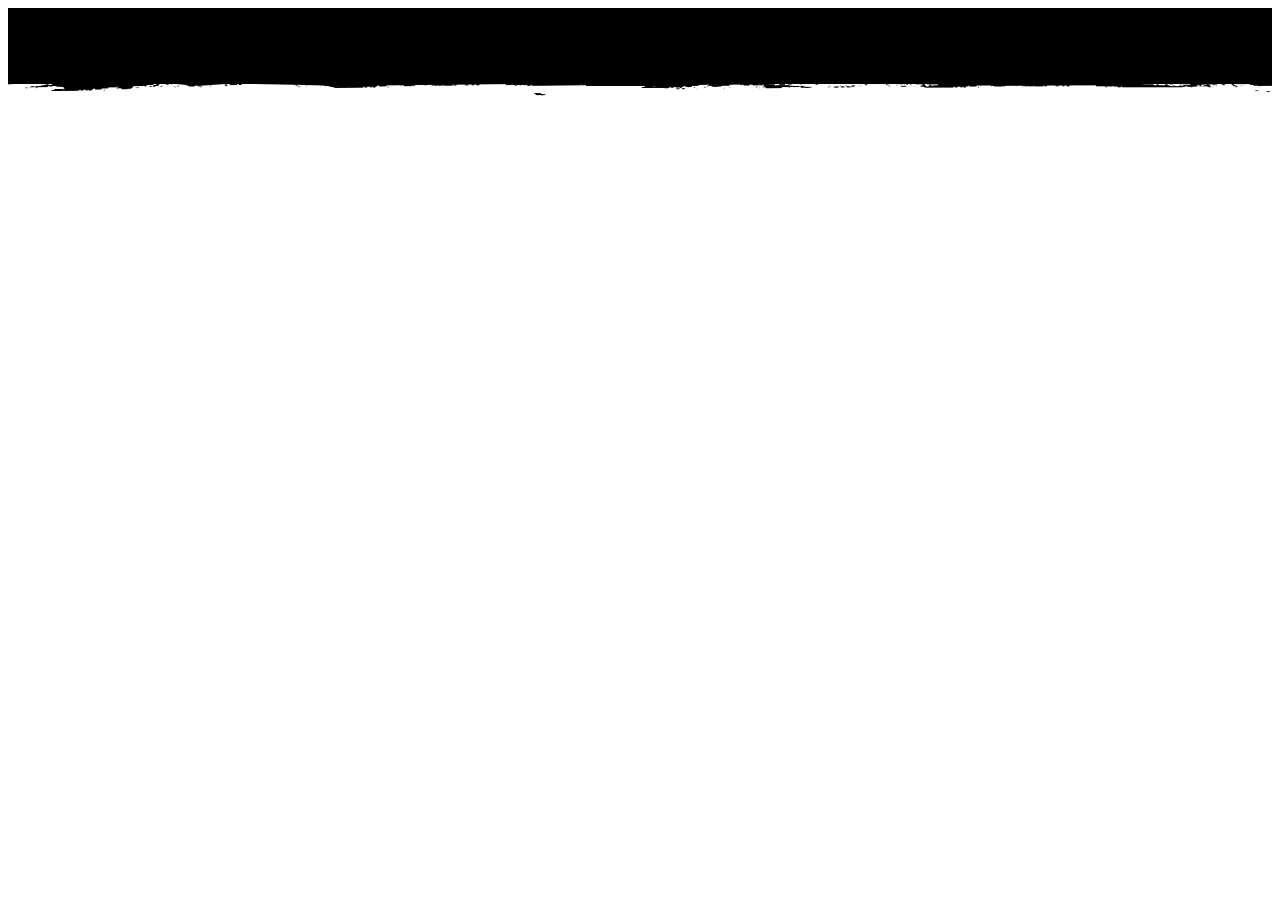
<file: Untitled7.html>
<!doctype html>
<html lang="en">
 <head>
  <meta charset="UTF-8">
  <meta name="Generator" content="EditPlus®">
  <meta name="Author" content="">
  <meta name="Keywords" content="">
  <meta name="Description" content="">
  <title>Document</title>
	<style>
		div{
		height:88px;
			background:url("img/bg_top.png") no-repeat;
		}
	</style>
 </head>
 <body>
	<div></div>
 </body>
</html>
</file>
